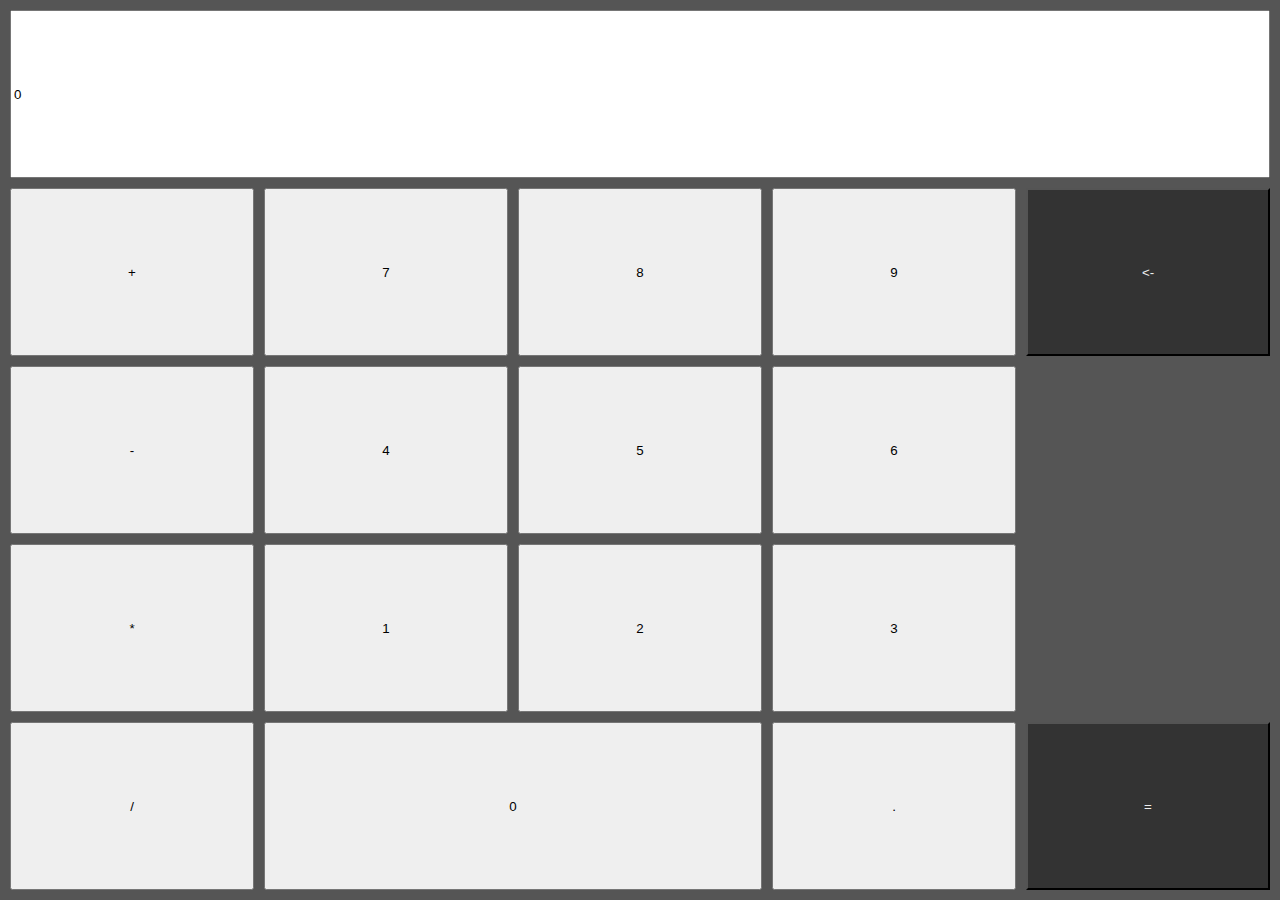
<file: index.html>
<!DOCTYPE html>
<html lang="en">
<head>
  <meta charset="UTF-8">
  <meta name="viewport" content="width=device-width, initial-scale=1.0">
  <title>Calc</title>
  <link rel="stylesheet" href="./style.css">
  <script src="./script.js" defer ></script>
</head>
<body>
  
</body>
</html>
</file>
<file: style.css>
.app {
position: fixed;
top: 0;
bottom: 0;
left: 0;
right: 0;
display: grid;
grid-template-columns: repeat(5, 1fr);
grid-gap: 10px;
padding: 10px;
background-color: #555;
grid-template-areas: 'Display Display Display Display Display'
                     'NumPlus Numpad7 Numpad8 Numpad9   Del'
                     'NumMinus Numpad4 Numpad5 Numpad6   .     '
                     'NumMulti Numpad1 Numpad2 Numpad3   .      '
                     'NumDiv Numpad0 Numpad0 NumpadDot  Equal'
;
}
</file>
